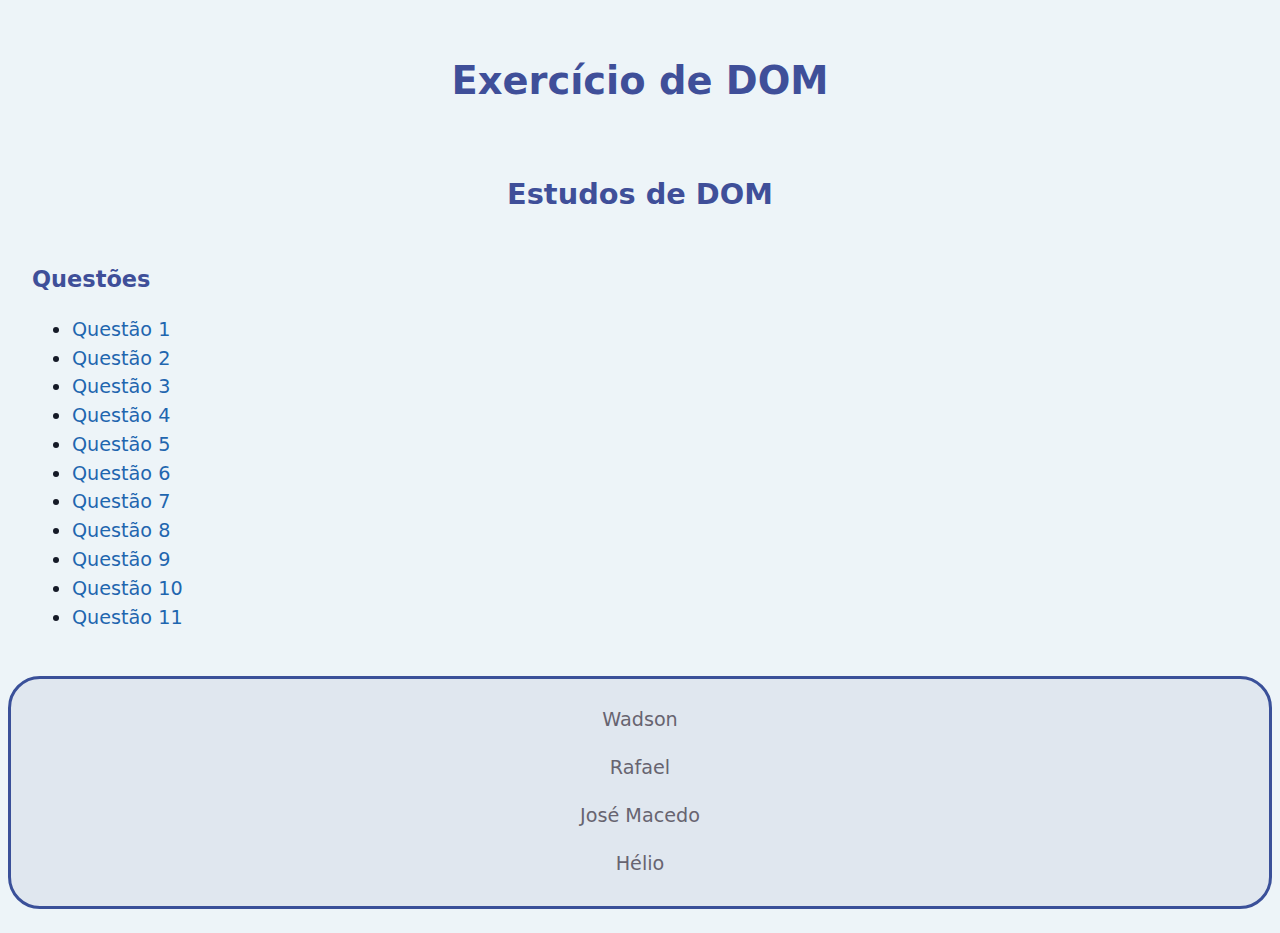
<file: index.html>
<!DOCTYPE html>
<html lang="pt-BR">

<head>
  <meta charset="UTF-8">
  <meta name="viewport" content="width=device-width, initial-scale=1.0">
  <title>Exercício de DOM</title>
  <meta name="author" content="Grupo">
  <meta name="description" content="Exercício do Grupo">
  <link rel="stylesheet" href="style.css" type="text/css" media="all">
  <link rel="icon" href="favicon.svg" type="image/svg">
</head>

<body>
  <header>
    <h1>Exercício de DOM</h1>
  </header>

  <main>
    <article>
      <h2>Estudos de DOM</h2>

      <section>
        <h3>Questões</h3>

        <ul>
          <li><a href="./ex01/index.html">Questão 1</a></li>
          <li><a href="./ex02/index.html">Questão 2</a></li>
          <li><a href="./ex03/index.html">Questão 3</a></li>
          <li><a href="./ex04/index.html">Questão 4</a></li>
          <li><a href="./ex05/index.html">Questão 5</a></li>
          <li><a href="./ex06/index.html">Questão 6</a></li>
          <li><a href="./ex07/index.html">Questão 7</a></li>
          <li><a href="./ex08/index.html">Questão 8</a></li>
          <li><a href="./ex09/index.html">Questão 9</a></li>
          <li><a href="./ex10/index.html">Questão 10</a></li>
          <li><a href="./ex11/index.html">Questão 11</a></li>
        </ul>
      </section>
    </article>
  </main>

  <footer>
    <p>Wadson</p>
    <p>Rafael</p>
    <p>José Macedo</p>
    <p>Hélio</p>
  </footer>

</body>

</html>
</file>
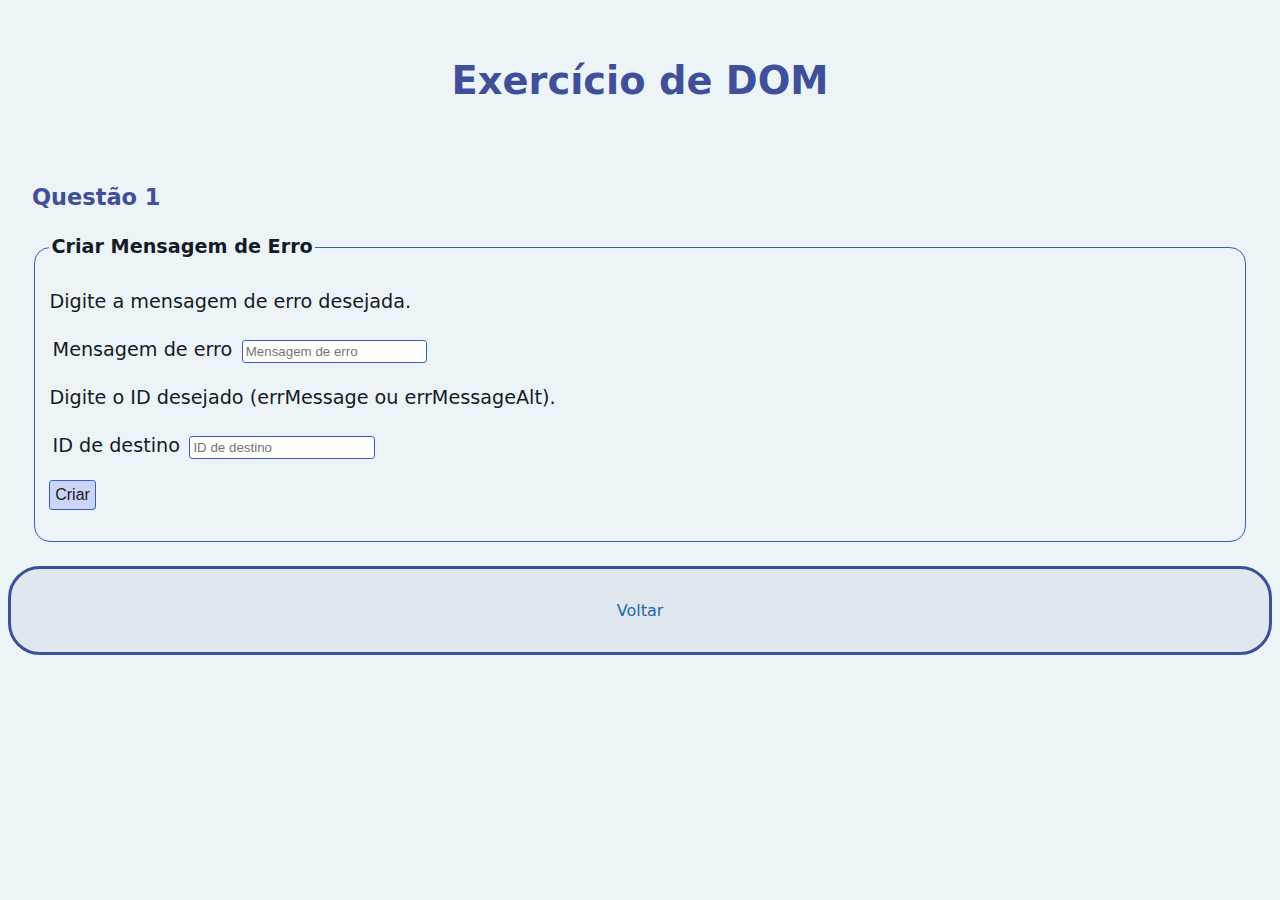
<file: ex01/index.html>
<!DOCTYPE html>
<html lang="pt-BR">

<head>
  <meta charset="UTF-8">
  <meta name="viewport" content="width=device-width, initial-scale=1.0">
  <title>Exercício de DOM</title>
  <meta name="author" content="Grupo">
  <meta name="description" content="Exercício do Grupo">
  <link rel="stylesheet" href="../style.css" type="text/css" media="all">
  <link rel="stylesheet" href="extra.css" type="text/css" media="all">
  <link rel="icon" href="../favicon.svg" type="image/svg">
  <script src="script.js" defer></script>
</head>

<body>
  <header>
    <h1>Exercício de DOM</h1>
  </header>

  <main>
    <article>
      <section>
        <h3>Questão 1</h3>
          <fieldset>
            <legend>Criar Mensagem de Erro</legend>
            <p>Digite a mensagem de erro desejada.</p>
            <p>
              <label for="messageInput">Mensagem de erro</label>
              <input id="messageInput" type="text" placeholder="Mensagem de erro">
            </p>
            <p>Digite o ID desejado (errMessage ou errMessageAlt).</p>
            <p>
              <label for="idInput">ID de destino</label>
              <input id="idInput" type="text" placeholder="ID de destino">
            </p>
            <p>
              <button id="errButton" type="button">Criar</button>
            </p>
          </fieldset>
          <p id="errMessage" hidden>Erro!</p>
          <p id="errMessageAlt" hidden>Erro!</p>
      </section>
    </article>
  </main>

  <footer>
    <p><a href="../index.html">Voltar</a></p>
  </footer>
</body>

</html>
</file>
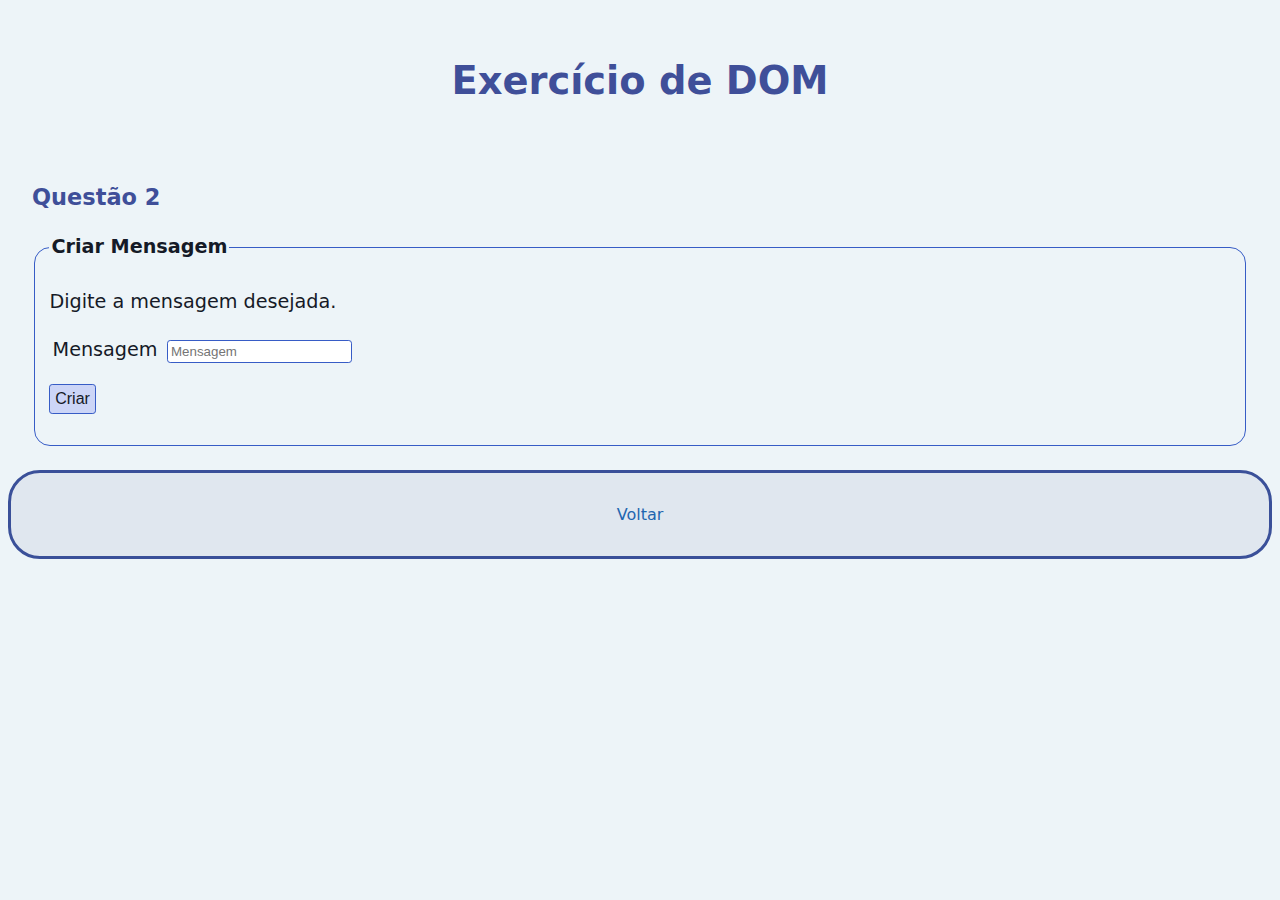
<file: ex02/index.html>
<!DOCTYPE html>
<html lang="pt-BR">

<head>
  <meta charset="UTF-8">
  <meta name="viewport" content="width=device-width, initial-scale=1.0">
  <title>Exercício de DOM</title>
  <meta name="author" content="Grupo">
  <meta name="description" content="Exercício do Grupo">
  <link rel="stylesheet" href="../style.css" type="text/css" media="all">
  <link rel="stylesheet" href="extra.css" type="text/css" media="all">
  <link rel="icon" href="../favicon.svg" type="image/svg">
  <script src="script.js" defer></script>
</head>

<body>
  <header>
    <h1>Exercício de DOM</h1>
  </header>

  <main>
    <article>
      <section>
        <h3>Questão 2</h3>
          <fieldset>
            <legend>Criar Mensagem</legend>
            <p>Digite a mensagem desejada.</p>
            <p>
              <label for="messageInput">Mensagem</label>
              <input id="messageInput" type="text" placeholder="Mensagem">
            </p>
            <p>
              <button id="msgButton" type="button">Criar</button>
            </p>
          </fieldset>
          <p id="message" hidden>Mensagem!</p>
          <p id="error" hidden>Erro!</p>
      </section>
    </article>
  </main>

  <footer>
    <p><a href="../index.html">Voltar</a></p>
  </footer>
</body>

</html>
</file>
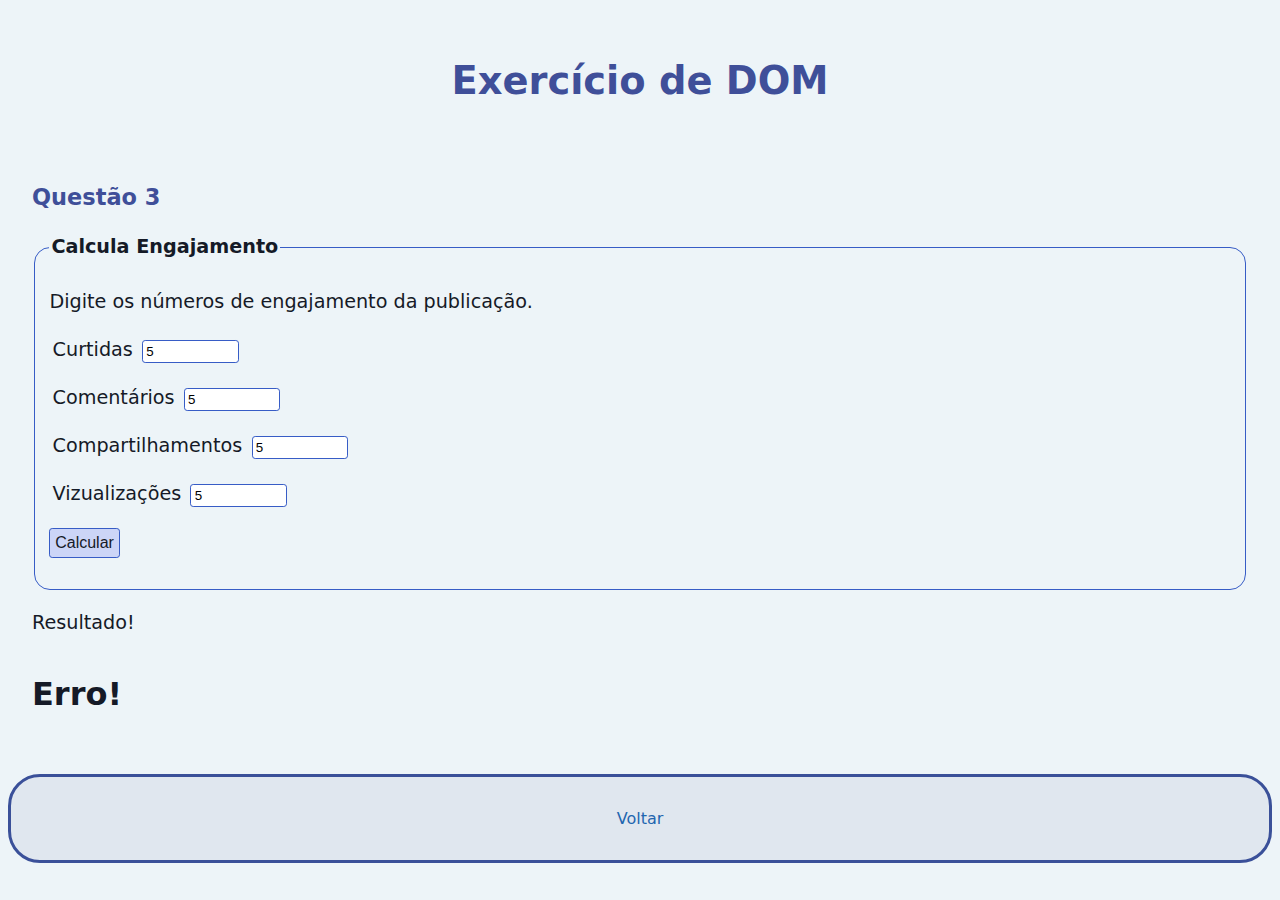
<file: ex03/index.html>
<!DOCTYPE html>
<html lang="pt-BR">

<head>
  <meta charset="UTF-8">
  <meta name="viewport" content="width=device-width, initial-scale=1.0">
  <title>Exercício de DOM</title>
  <meta name="author" content="Grupo">
  <meta name="description" content="Exercício do Grupo">
  <link rel="stylesheet" href="../style.css" type="text/css" media="all">
  <link rel="stylesheet" href="extra.css" type="text/css" media="all">
  <link rel="icon" href="../favicon.svg" type="image/svg">
  <script src="script.js" defer></script>
</head>

<body>
  <header>
    <h1>Exercício de DOM</h1>
  </header>

  <main>
    <article>
      <section>
        <h3>Questão 3</h3>
          <fieldset>
            <legend>Calcula Engajamento</legend>
            <p>Digite os números de engajamento da publicação.</p>
            <p>
              <label for="like">Curtidas</label>
              <input type="number" id="likes" min="0" max="1000000" value="5">
            </p>
            <p>
              <label for="comments">Comentários</label>
              <input type="number" id="comments" min="0" max="1000000" value="5">
            </p>
            <p>
              <label for="shares">Compartilhamentos</label>
              <input type="number" id="shares" min="0" max="1000000" value="5">
            </p>
            <p>
              <label for="views">Vizualizações</label>
              <input type="number" id="views" min="1" max="1000000" value="5">
            </p>
            <p>
              <button id="resButton" type="button">Calcular</button>
            </p>
          </fieldset>
          <p id="result" class="hidden">Resultado!</p>
          <p id="error" class="hidden">Erro!</p>
      </section>
    </article>
  </main>

  <footer>
    <p><a href="../index.html">Voltar</a></p>
  </footer>
</body>

</html>
</file>
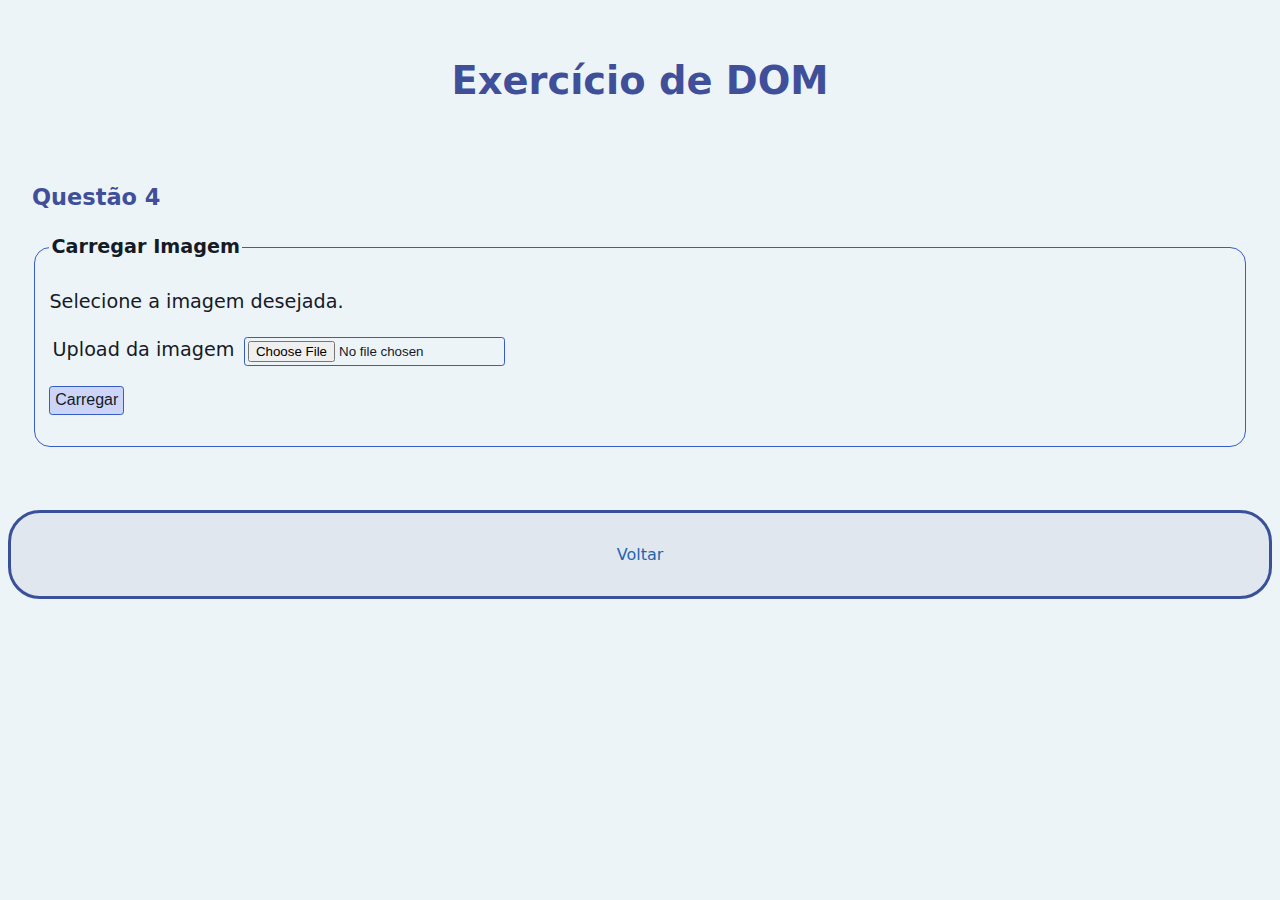
<file: ex04/index.html>
<!DOCTYPE html>
<html lang="pt-BR">

<head>
  <meta charset="UTF-8">
  <meta name="viewport" content="width=device-width, initial-scale=1.0">
  <title>Exercício de DOM</title>
  <meta name="author" content="Grupo">
  <meta name="description" content="Exercício do Grupo">
  <link rel="stylesheet" href="../style.css" type="text/css" media="all">
  <link rel="stylesheet" href="extra.css" type="text/css" media="all">
  <link rel="icon" href="../favicon.svg" type="image/svg">
  <script src="script.js" defer></script>
</head>

<body>
  <header>
    <h1>Exercício de DOM</h1>
  </header>

  <main>
    <article>
      <section>
        <h3>Questão 4</h3>
          <fieldset>
            <legend>Carregar Imagem</legend>
            <p>Selecione a imagem desejada.</p>
            <p>
              <label for="imageInput">Upload da imagem</label>
              <input id="imageInput" type="file" accept="image/png, image/jpeg">
            </p>
            <p>
              <button id="imgButton" type="button">Carregar</button>
            </p>
          </fieldset>
          <figure id="result">
          </figure>
      </section>
    </article>
  </main>

  <footer>
    <p><a href="../index.html">Voltar</a></p>
  </footer>
</body>

</html>
</file>
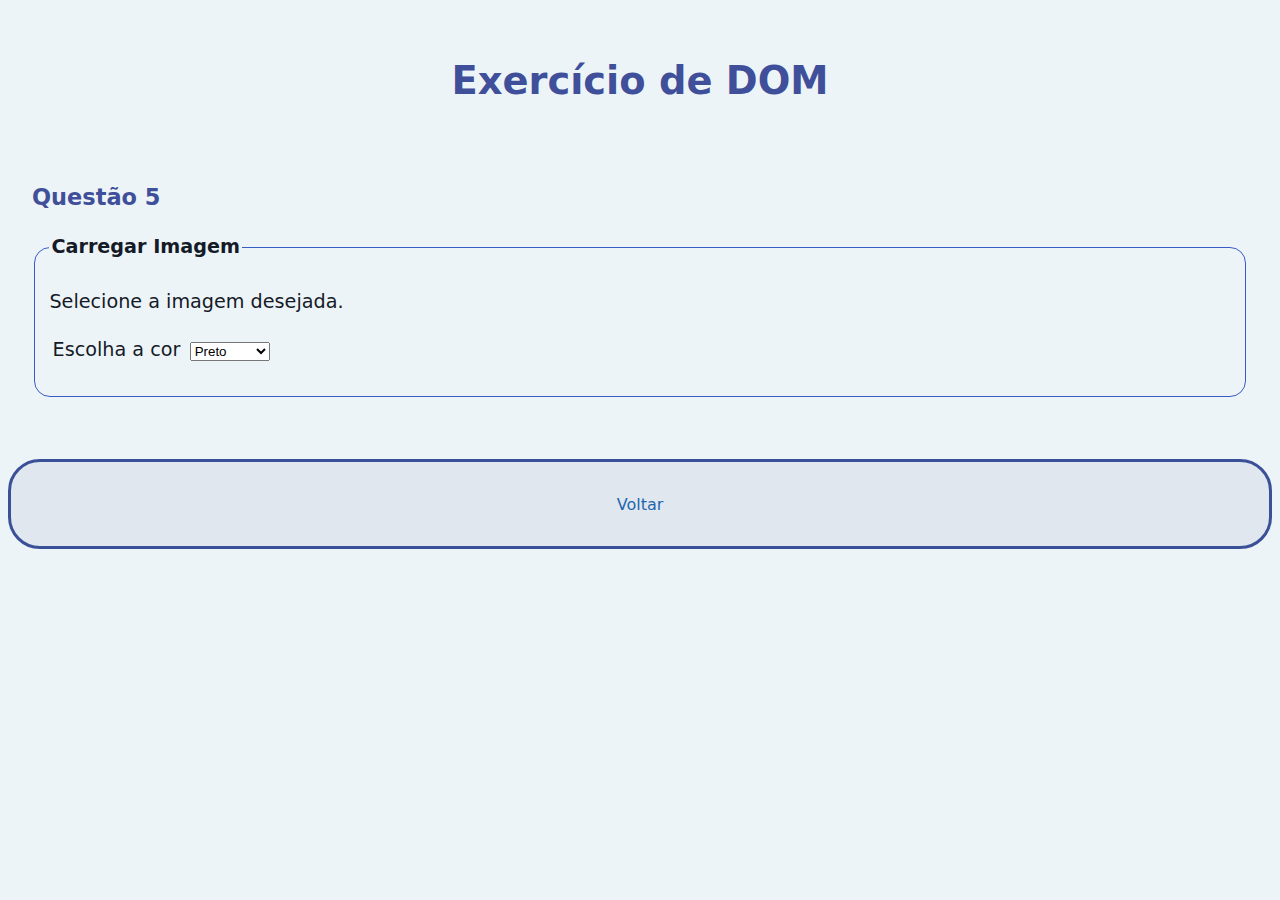
<file: ex05/index.html>
<!DOCTYPE html>
<html lang="pt-BR">

<head>
  <meta charset="UTF-8">
  <meta name="viewport" content="width=device-width, initial-scale=1.0">
  <title>Exercício de DOM</title>
  <meta name="author" content="Grupo">
  <meta name="description" content="Exercício do Grupo">
  <link rel="stylesheet" href="../style.css" type="text/css" media="all">
  <link rel="stylesheet" href="extra.css" type="text/css" media="all">
  <link rel="icon" href="../favicon.svg" type="image/svg">
  <script src="script.js" defer></script>
</head>

<body>
  <header>
    <h1>Exercício de DOM</h1>
  </header>

  <main>
    <article>
      <section>
        <h3>Questão 5</h3>
          <fieldset>
            <legend>Carregar Imagem</legend>
            <p>Selecione a imagem desejada.</p>
            <p>
              <label for="select">Escolha a cor</label>
              <select id="select">
                <optgroup label="Imagem desejada">
                  <option value="./img-black.png">Preto</option>
                  <option value="./img-white.png">Branco</option>
                  <option value="./img-pink.png">Rosa</option>
                </optgroup>
              </select>
            </p>
          </fieldset>
          <figure id="result">
          </figure>
      </section>
    </article>
  </main>

  <footer>
    <p><a href="../index.html">Voltar</a></p>
  </footer>
</body>

</html>
</file>
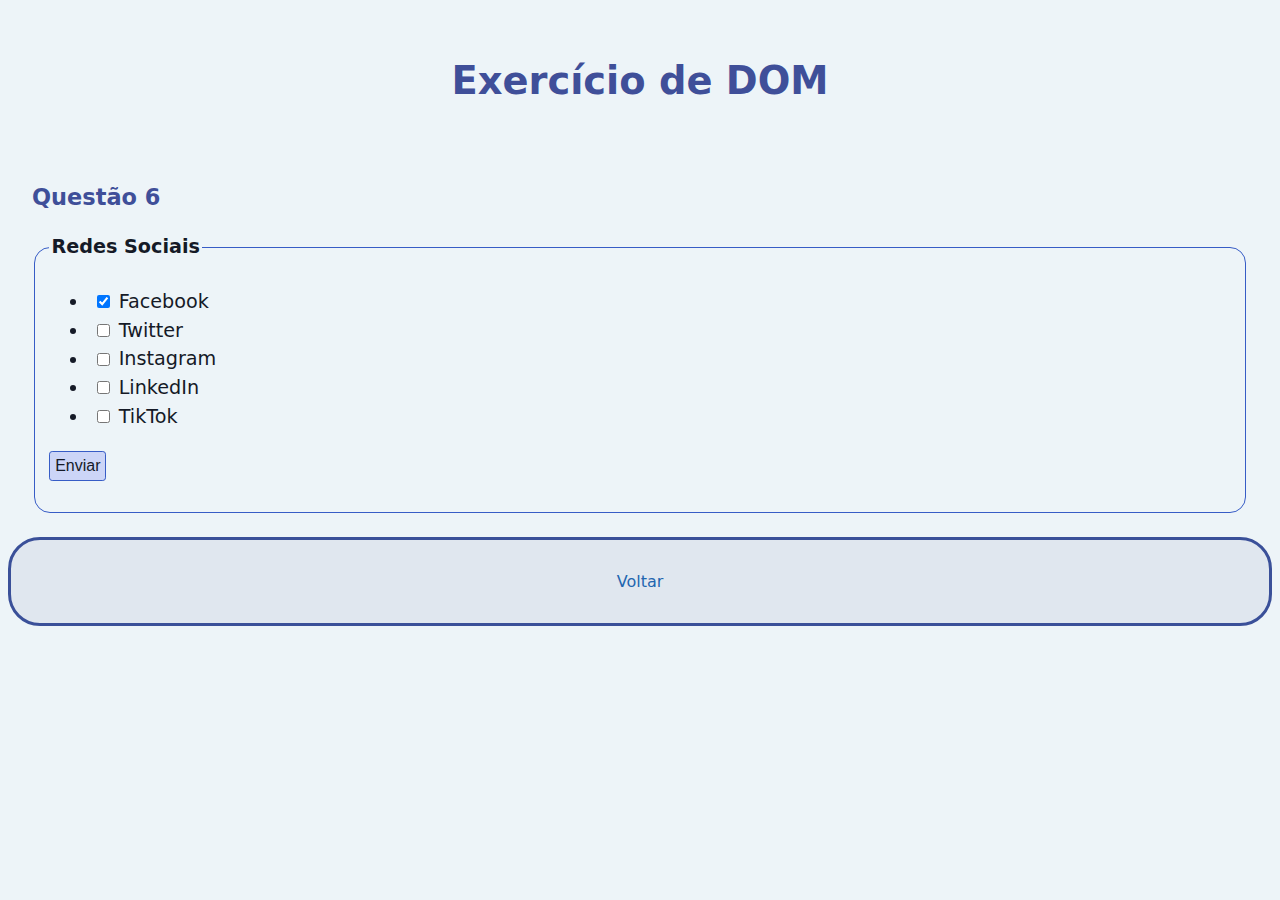
<file: ex06/index.html>
<!DOCTYPE html>
<html lang="pt-BR">

<head>
  <meta charset="UTF-8">
  <meta name="viewport" content="width=device-width, initial-scale=1.0">
  <title>Exercício de DOM</title>
  <meta name="author" content="Grupo">
  <meta name="description" content="Exercício do Grupo">
  <link rel="stylesheet" href="../style.css" type="text/css" media="all">
  <link rel="stylesheet" href="extra.css" type="text/css" media="all">
  <link rel="icon" href="../favicon.svg" type="image/svg">
  <script src="script.js" defer></script>
</head>

<body>
  <header>
    <h1>Exercício de DOM</h1>
  </header>

  <main>
    <article>
      <section>
        <h3>Questão 6</h3>
          <fieldset id="socials">
            <legend>Redes Sociais</legend>
            <ul>
              <li><label for="Facebook"><input id="Facebook" name="checkboxSocials" type="checkbox" checked="checked"> Facebook</label></li>
              <li><label for="Twitter"><input id="Twitter" name="checkboxSocials" type="checkbox"> Twitter</label></li>
              <li><label for="Instagram"><input id="Instagram" name="checkboxSocials" type="checkbox"> Instagram</label></li>
              <li><label for="LinkedIn"><input id="LinkedIn" name="checkboxSocials" type="checkbox"> LinkedIn</label></li>
              <li><label for="TikTok"><input id="TikTok" name="checkboxSocials" type="checkbox"> TikTok</label></li>
            </ul>
            <p>
              <button id="resButton" type="button">Enviar</button>
            </p>
          </fieldset>
          <p id="result" hidden>Resultado!</p>
          <p id="error" hidden>Erro!</p>
      </section>
    </article>
  </main>

  <footer>
    <p><a href="../index.html">Voltar</a></p>
  </footer>
</body>

</html>
</file>
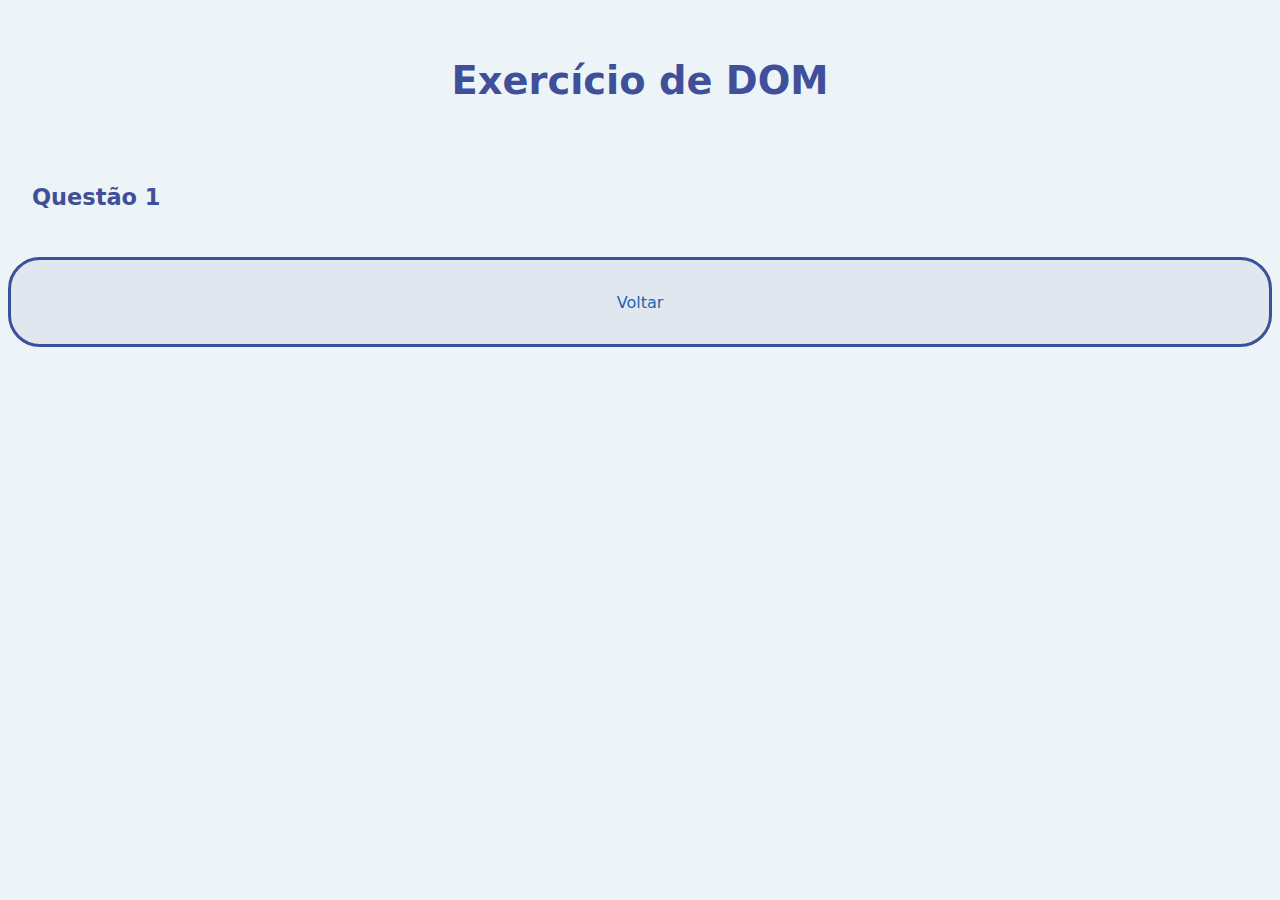
<file: ex07/index.html>
<!DOCTYPE html>
<html lang="pt-BR">

<head>
  <meta charset="UTF-8">
  <meta name="viewport" content="width=device-width, initial-scale=1.0">
  <title>Exercício de DOM</title>
  <meta name="author" content="Grupo">
  <meta name="description" content="Exercício do Grupo">
  <link rel="stylesheet" href="../style.css" type="text/css" media="all">
  <link rel="icon" href="../favicon.svg" type="image/svg">
</head>

<body>
  <header>
    <h1>Exercício de DOM</h1>
  </header>

  <main>
    <article>
      <section>
        <h3>Questão 1</h3>
      </section>
    </article>
  </main>

  <footer>
    <p><a href="../index.html">Voltar</a></p>
  </footer>
</body>

</html>
</file>
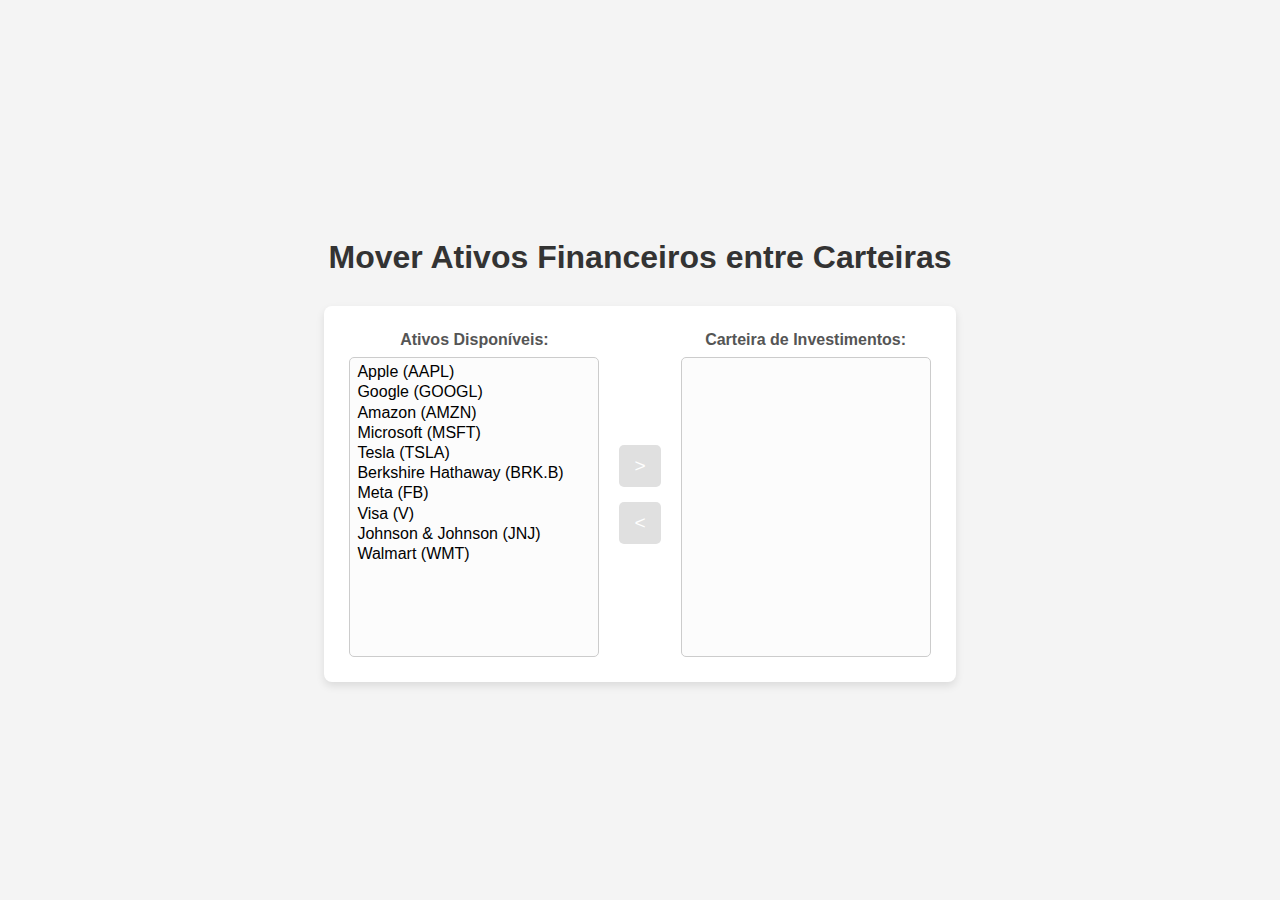
<file: ex10/index.html>
<!DOCTYPE html>
<html lang="pt-br">
<head>
    <meta charset="UTF-8">
    <meta name="viewport" content="width=device-width, initial-scale=1.0">
    <title>Mover Ativos Financeiros</title>
    <link rel="stylesheet" href="extra.css">
    <script src="script.js"></script>
</head>
<body>
    <h1>Mover Ativos Financeiros entre Carteiras</h1>
    <div class="container">
        <div class="carteira-wrapper">
            <label for="ativosDisponiveis">Ativos Disponíveis:</label>
            <select id="ativosDisponiveis" size="10" multiple>
                <option value="AAPL">Apple (AAPL)</option>
                <option value="GOOGL">Google (GOOGL)</option>
                <option value="AMZN">Amazon (AMZN)</option>
                <option value="MSFT">Microsoft (MSFT)</option>
                <option value="TSLA">Tesla (TSLA)</option>
                <option value="BRK.B">Berkshire Hathaway (BRK.B)</option>
                <option value="FB">Meta (FB)</option>
                <option value="V">Visa (V)</option>
                <option value="JNJ">Johnson & Johnson (JNJ)</option>
                <option value="WMT">Walmart (WMT)</option>
            </select>
        </div>
        <div class="buttons">
            <button id="moverParaDireitaBtn" title="Mover selecionados para a Carteira de Investimentos" disabled>></button>
            <button id="moverParaEsquerdaBtn" title="Mover selecionados para Ativos Disponíveis" disabled><</button>
        </div>
        <div class="carteira-wrapper">
            <label for="carteiraInvestimentos">Carteira de Investimentos:</label>
            <select id="carteiraInvestimentos" size="10" multiple></select>
        </div>
    </div>
</body>
</html>
</file>
<file: style.css>
body {
  background-color: var(--bg-main);
  color: var(--fg-main);
  font-family: system-ui, sans-serif;
  font-size: 1.2rem;
  line-height: 1.5;
  max-width: 80rem;
  padding: 0.5rem;
  margin: 1rem auto;
  box-sizing: border-box;
  scroll-behavior: smooth;
}

header {
  text-align: center;
  padding: 0.5rem;
}

nav {
  background-color: var(--bg-inactive);
  border: solid var(--cyan-faint);
  border-radius: 2rem;
  padding: 0.5rem;
}

nav ul {
  display: flex;
  flex-wrap: wrap;
  justify-content: space-around;
  padding: 0.5rem;
  list-style-type: none;
}

main {
  display: flex;
  flex-direction: row;
  flex-wrap: wrap;
  justify-content: space-between;
  padding: 0.5rem;
}

article {
  flex: 2;
}

article h2 {
  text-align: center;
}

aside {
  flex: 1;
}

article,
section,
aside {
  padding: 0.5rem;
}

footer {
  background-color: var(--bg-dim);
  color: var(--fg-dim);
  border: solid var(--blue-faint);
  border-radius: 2rem;
  padding: 0.5rem;
}

footer p {
  text-align: center;
}

img {
  max-width: 100%;
}

figure {
  display: block;
  overflow-x: auto;
}

figure>img {
  display: block;
  margin-inline: auto;
}

figcaption {
  text-align: center;
}

figure>table {
  display: block;
  margin-inline: auto;
  width: max-content;
  border-collapse: collapse;
  border: 0.01rem solid var(--green);
}

th,
td {
  text-align: start;
  padding: 0.3rem;
  border: 0.005rem solid var(--green);
}

form {
  display: grid;
  box-sizing: border-box;
  padding: 0.5rem;
}

fieldset {
  border: 0.05rem solid var(--blue);
  border-radius: 1rem;
}

legend {
  font-weight: bold;
}

label {
  padding: 0.2rem;
}

input {
  border: 0.005rem solid var(--blue);
  border-radius: 0.2rem;
  padding: 0.2rem;
}

button {
  background-color: var(--bg-blue-subtle);
  color: var(--fg-main);
  border: 0.005rem solid var(--blue);
  border-radius: 0.2rem;
  font-size: 1rem;
  padding: 0.3rem;
  cursor: pointer;
}

button:hover,
button:focus {
  background-color: var(--bg-blue-intense);
}

div {
  padding: 0.2rem;
}

h1,
h2,
h3,
h4,
h5,
h6 {
  color: var(--fg-alt);
  line-height: 1.2;
}

p {
  text-align: justify;
  overflow-wrap: break-word;
}

p a {
  font-size: 1rem;
}

a:link {
  text-decoration: none;
  color: var(--cyan);
}

a:hover,
a:focus {
  background-color: var(--cyan);
  color: var(--bg-main);
}

a:visited {
  color: var(--blue);
}

a:visited:hover,
a:visited:focus {
  background-color: var(--blue);
  color: var(--bg-main);
}

:root {
  --bg-main: #edf4f8;
  --fg-main: #151a27;
  --bg-dim: #e0e7ef;
  --fg-dim: #676470;
  --bg-alt: #cfd8e3;
  --fg-alt: #3f4f99;
  --bg-active: #afb8c3;
  --bg-inactive: #e6ecf2;
  --red: #c3303a;
  --red-warmer: #d00000;
  --red-cooler: #b02440;
  --red-faint: #8b4052;
  --green: #007010;
  --green-warmer: #3a6f00;
  --green-cooler: #007047;
  --green-faint: #4a763f;
  --yellow: #805a1f;
  --yellow-warmer: #8b4400;
  --yellow-cooler: #78542f;
  --yellow-faint: #7f4f4a;
  --blue: #375cc6;
  --blue-warmer: #444fcf;
  --blue-cooler: #003faf;
  --blue-faint: #3a5099;
  --magenta: #80308f;
  --magenta-warmer: #9a3a6a;
  --magenta-cooler: #5f2fba;
  --magenta-faint: #6a4a9f;
  --cyan: #1f66af;
  --cyan-warmer: #305675;
  --cyan-cooler: #006f70;
  --cyan-faint: #3f627f;
  --bg-red-intense: #ff8f88;
  --bg-green-intense: #96df80;
  --bg-yellow-intense: #efbf00;
  --bg-blue-intense: #cfceff;
  --bg-magenta-intense: #df9fff;
  --bg-cyan-intense: #88cfd0;
  --bg-red-subtle: #f0c6cf;
  --bg-green-subtle: #b0ebca;
  --bg-yellow-subtle: #e4e498;
  --bg-blue-subtle: #ccd5f7;
  --bg-magenta-subtle: #edd3f2;
  --bg-cyan-subtle: #b2e6f0;
}

@media (prefers-color-scheme: dark) {
  :root {
    --bg-main: #131c2b;
    --fg-main: #eaedef;
    --bg-dim: #1d2c39;
    --fg-dim: #969faf;
    --bg-alt: #2a3644;
    --fg-alt: #90a0dc;
    --bg-active: #4a5664;
    --bg-inactive: #1a2331;
    --red: #ff6f6f;
    --red-warmer: #ff7a5f;
    --red-cooler: #ff7788;
    --red-faint: #eaa4a4;
    --green: #41bf4f;
    --green-warmer: #7fce5f;
    --green-cooler: #30c489;
    --green-faint: #a9c99f;
    --yellow: #d0d24f;
    --yellow-warmer: #f0c060;
    --yellow-cooler: #cab27f;
    --yellow-faint: #cac89f;
    --blue: #57b0ff;
    --blue-warmer: #70a0ff;
    --blue-cooler: #12b4ff;
    --blue-faint: #9acfff;
    --magenta: #f59acf;
    --magenta-warmer: #fa90ea;
    --magenta-cooler: #cf90ff;
    --magenta-faint: #d4aaf0;
    --cyan: #2fd0db;
    --cyan-warmer: #7fcfdf;
    --cyan-cooler: #65d5a8;
    --cyan-faint: #99bfcf;
    --bg-red-intense: #bd1f30;
    --bg-green-intense: #107840;
    --bg-yellow-intense: #847020;
    --bg-blue-intense: #2f5f9f;
    --bg-magenta-intense: #b05fcf;
    --bg-cyan-intense: #0280b9;
    --bg-red-subtle: #6f293a;
    --bg-green-subtle: #1f523a;
    --bg-yellow-subtle: #604233;
    --bg-blue-subtle: #284477;
    --bg-magenta-subtle: #52336b;
    --bg-cyan-subtle: #204c68;
  }
}
</file>
<file: ex01/extra.css>
#errMessage {
  font-size: 2rem;
  font-weight: bold;
}

#errMessageAlt {
  font-size: 2rem;
  font-style: oblique;
}
</file>
<file: ex02/extra.css>
#error {
  font-size: 2rem;
  font-weight: bold;
}
</file>
<file: ex03/extra.css>
#error {
  font-size: 2rem;
  font-weight: bold;
}
</file>
<file: ex04/extra.css>
#error {
  font-size: 2rem;
  font-weight: bold;
}
</file>
<file: ex05/extra.css>
#error {
  font-size: 2rem;
  font-weight: bold;
}
</file>
<file: ex06/extra.css>
#error {
  font-size: 2rem;
  font-weight: bold;
}
</file>
<file: ex10/extra.css>
body {
    font-family: Arial, sans-serif;
    display: flex;
    flex-direction: column;
    align-items: center;
    justify-content: center;
    min-height: 100vh;
    background-color: #f4f4f4;
    margin: 0;
}
h1 {
    color: #333;
    margin-bottom: 30px;
}
.container {
    display: flex; /* Mantém os itens lado a lado */
    gap: 20px;
    background-color: #fff;
    padding: 25px;
    border-radius: 8px;
    box-shadow: 0 4px 8px rgba(0, 0, 0, 0.1);
}
.carteira-wrapper {
    display: flex;
    flex-direction: column;
    align-items: center;
}
label {
    margin-bottom: 8px;
    font-weight: bold;
    color: #555;
}
select {
    width: 250px;
    height: 300px;
    border: 1px solid #ccc;
    border-radius: 5px;
    padding: 5px;
    font-size: 1em;
    background-color: #fcfcfc;
    /* Adicionado para Firefox */
    -moz-appearance: none;
    -webkit-appearance: none;
    appearance: none;
}
.buttons {
    display: flex;
    flex-direction: column;
    justify-content: center; /* Centraliza os botões verticalmente */
    gap: 15px;
}
.buttons button {
    padding: 10px 15px;
    font-size: 1.2em;
    cursor: pointer;
    border: none;
    border-radius: 5px;
    background-color: #007bff;
    color: white;
    transition: background-color 0.2s ease, opacity 0.2s ease; /* Transição para opacidade também */
}
.buttons button:hover {
    background-color: #0056b3;
}
.buttons button:active {
    background-color: #004085;
}
/* Estilo para botões desabilitados */
.buttons button:disabled {
    background-color: #cccccc;
    cursor: not-allowed;
    opacity: 0.6; /* Torna o botão mais transparente quando desabilitado */
}
</file>
